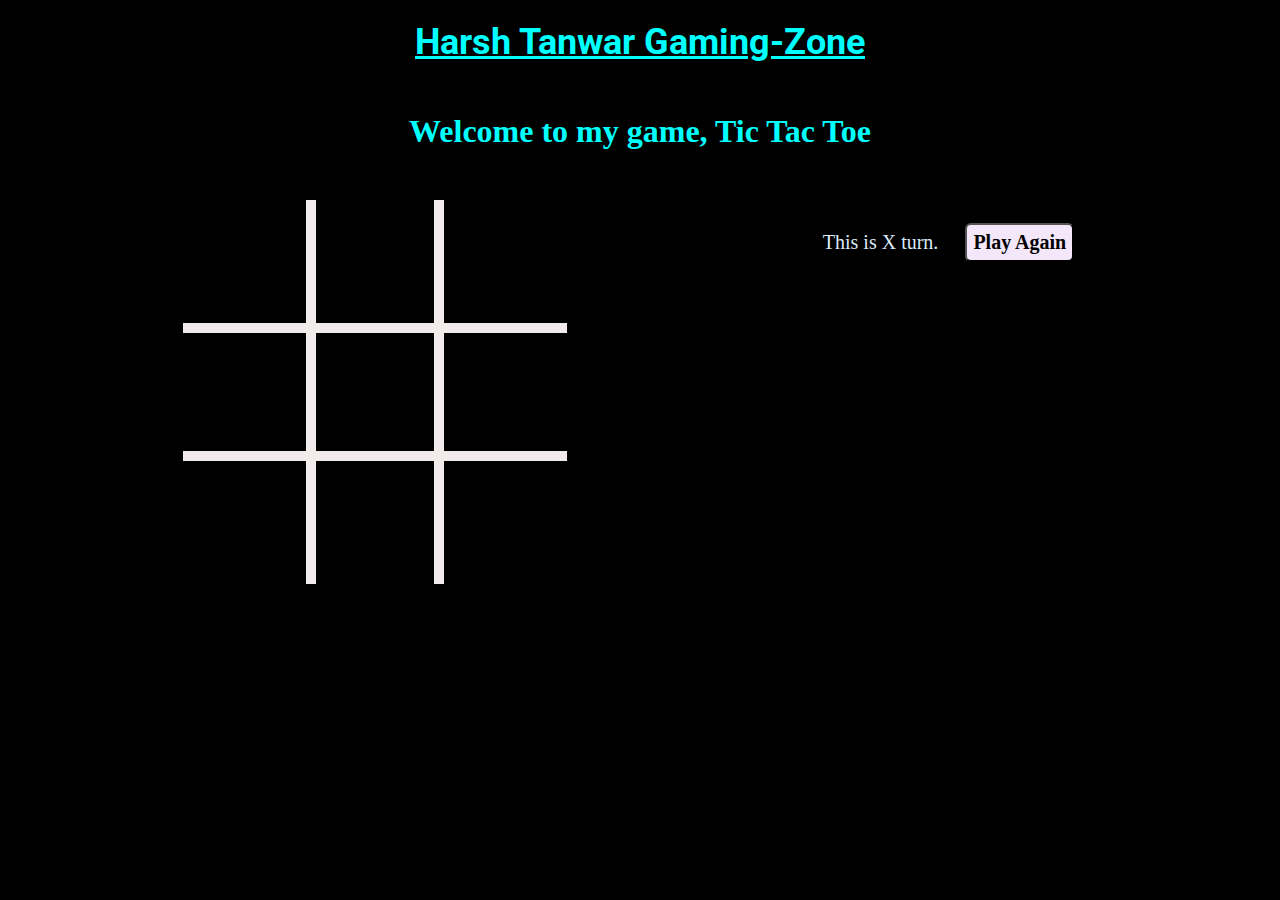
<file: tic-tac-toe/index.html>
<!DOCTYPE html>
<html lang="en">

<head>
    <meta charset="UTF-8">
    <meta http-equiv="X-UA-Compatible" content="IE=edge">
    <meta name="viewport" content="width=device-width, initial-scale=1.0">
    <link rel="stylesheet" href="style.css">
    <title>Tic_Tac_Toe</title>
</head>

<body>
    <header>
        <nav>
            <span class="nav">
                <h1>Harsh Tanwar Gaming-Zone</h1>
            </span>
        </nav>
    </header>

    <main class="main">
        <div class="container">
            <h1>Welcome to my game, Tic Tac Toe</h1>
                <!-- <button onclick="p1()" class="button">Enter 1st player name</button>
                <button onclick="p2()" class="button">Enter 2nd player name</button> -->
        </div>
        <div class="gameContainer">
            <div class="container1">
                <div class="line"></div>
                <div class="box bt-0 bl-0"><span class="boxtext"></span></div>
                <div class="box bt-0"><span class="boxtext"></span></div>
                <div class="box bt-0 br-0"><span class="boxtext"></span></div>
                <div class="box bl-0"><span class="boxtext"></span></div>
                <div class="box"><span class="boxtext"></span></div>
                <div class="box br-0"><span class="boxtext"></span></div>
                <div class="box bl-0 bb-0"><span class="boxtext"></span></div>
                <div class="box bb-0"><span class="boxtext"></span></div>
                <div class="box bb-0 br-0"><span class="boxtext"></span></div>
            </div>
            <div class="right">
                <span class="turn">This is X turn.</span>
                <a href="index.html"><button class="button">Play Again</button></a>
                <div class="imgbox">
                    <img src="giphy (1).gif" alt="" />
                </div>
            </div>
        </div>
    </main>
</body>
<script src="script.js"></script>

</html>
</file>
<file: tic-tac-toe/style.css>
@import url('https://fonts.googleapis.com/css2?family=Roboto:ital,wght@1,900&display=swap');

*{
    margin: 0;
    padding: 0;
    background-color: black;
}
.nav{
    color: azure;
    text-align: center;
    font-family: 'Roboto', sans-serif;
    padding-left: 30px;
    font-size: large;
}
.nav:hover{
    color: aqua;
    text-decoration: underline;
}
.main{
    padding: 50px;
}
.container{
    color: aqua;
    text-align: center;
    margin-bottom: 10px;
}
.gameContainer{ 
    display: flex;
    justify-content: center;
    margin-top: 50px;
}
.container1{
    display: grid;
    grid-template-rows: repeat(3, 10vw);
    grid-template-columns: repeat(3, 10vw);
    font-family: 'Roboto', sans-serif;
    position: relative;
}
.line{
    height: 10px;
    width: 100;
    position: absolute;
    background-color: rgb(246, 239, 239);
    transition: width 0.5s ease-in-out;
}
.box{
    border: 5px solid rgb(241, 235, 235);
    font-size: 8vw;
    cursor: pointer;
    display: flex;
    justify-content: center;
    align-items: center;
}
.box:hover{
    background-color: rgb(242, 234, 250);
}
.boxtext{
    color: rgb(103, 128, 149);
}
.br-0{
    border-right: 0;
}
.bl-0{
    border-left: 0;
}
.bt-0{
    border-top: 0;
}
.bb-0{
    border-bottom: 0;
}
.turn{
    font-size: 20px;
    color: rgb(218, 234, 248);
}
.right{
    padding-left: 20vw;
}
.button{
    margin: 23px;
    padding:6px;
    background: #f3e7f9;
    border-radius: 6px;
    cursor: pointer;
    font-family: 'Baloo Bhaina 2';
    font-size: 20px;
    font-weight: bolder;
}
.button:hover{
    background-color: rgb(18, 75, 56);
    color: aliceblue;
    cursor: none;
}
.footer{
    color: aliceblue;
    display: flex;
    padding-bottom: 60px;
}
.ftext{
    margin: 10px;
}
.icon{
    margin: 10px;
}
.imgbox img{
    
    width: 0;
    transition: width 1s ease-in-out;
    
}
</file>
